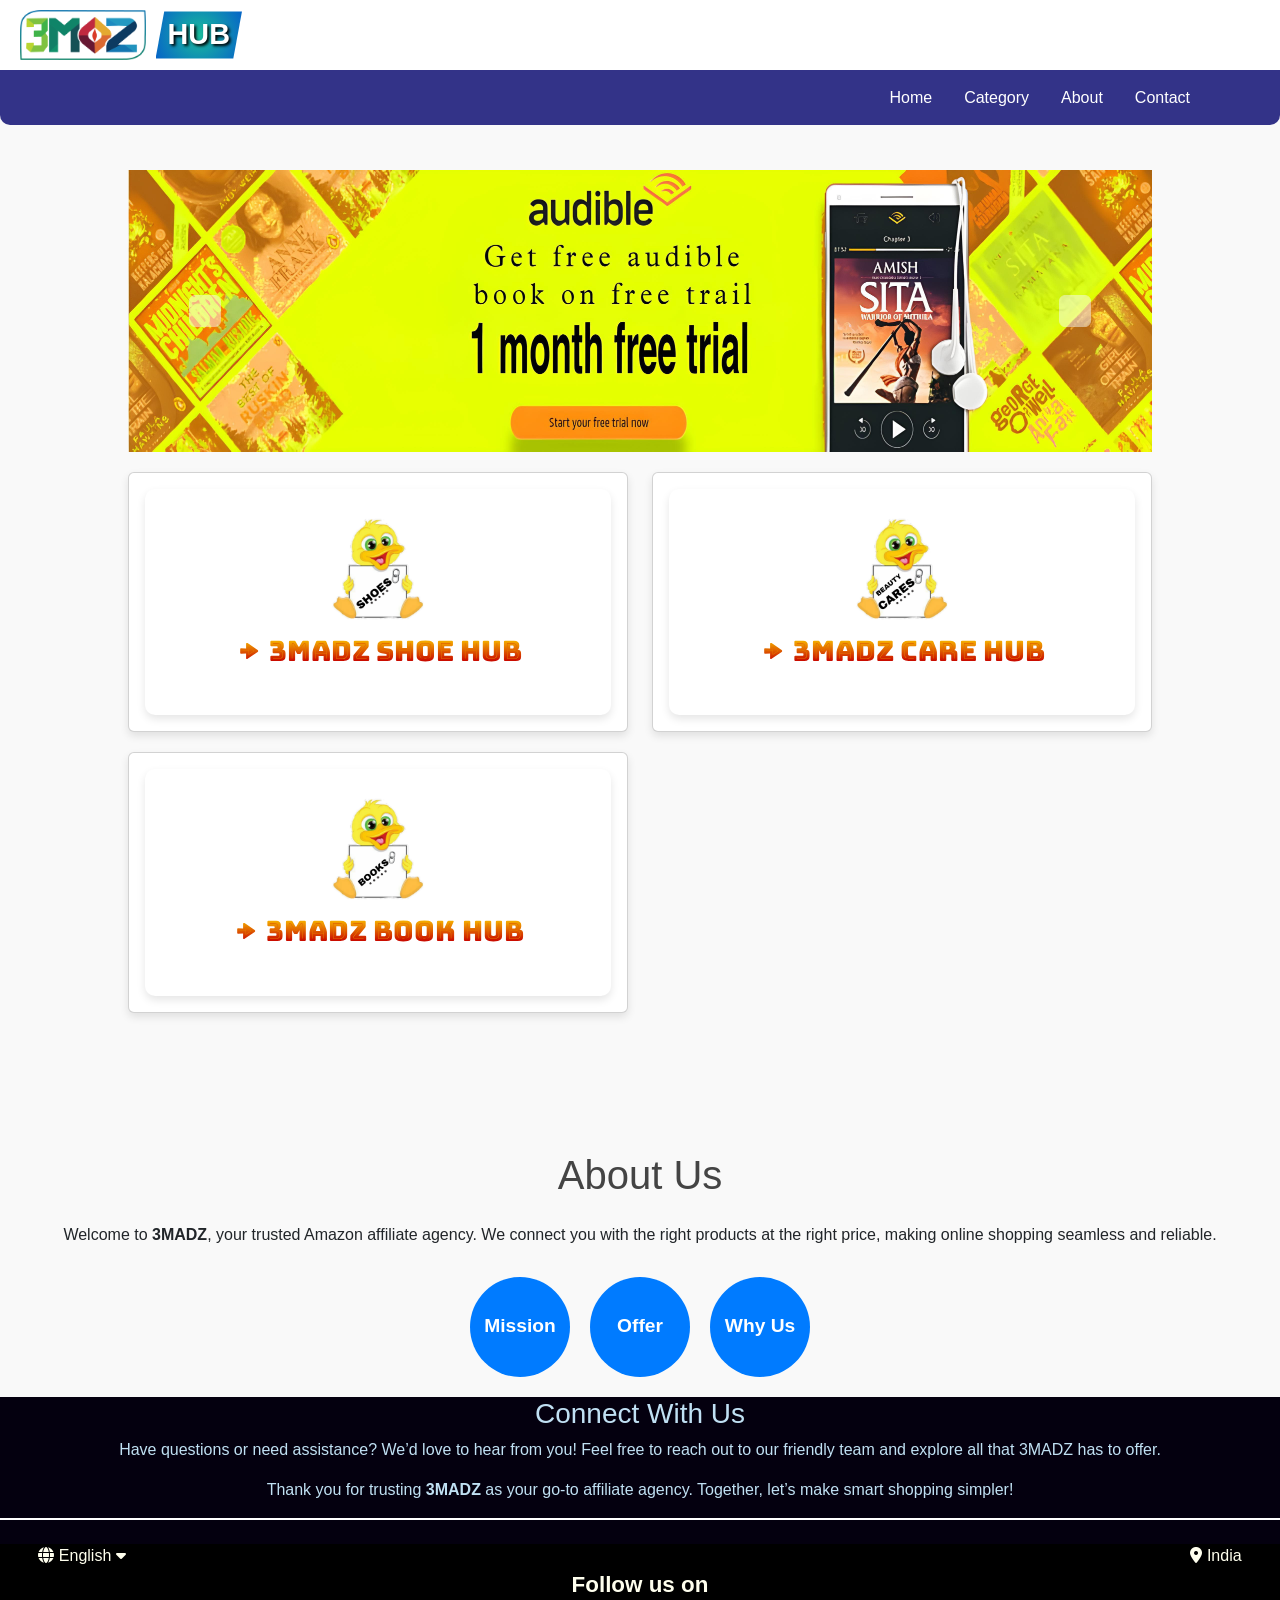
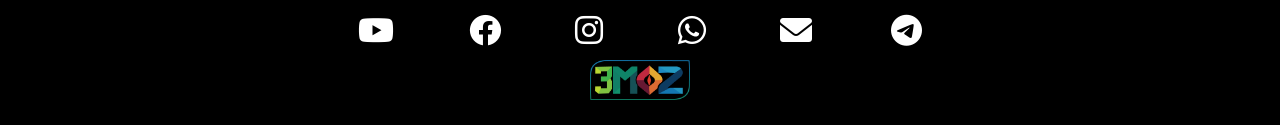
<file: index.html>
<!DOCTYPE html>
<html lang="en">
<head>
    <meta charset="UTF-8">
    <meta name="viewport" content="width=device-width, initial-scale=1.0">
    <title>3MADZHUB</title>
    <link rel="icon" href="logo.png">
    
    <link rel="preconnect" href="https://fonts.googleapis.com">
<link rel="preconnect" href="https://fonts.gstatic.com" crossorigin>
<link href="https://fonts.googleapis.com/css2?family=Bokor&family=Bungee+Spice&display=swap" rel="stylesheet">
    <link href="https://cdn.jsdelivr.net/npm/bootstrap@5.3.0-alpha1/dist/css/bootstrap.min.css" rel="stylesheet">
    
    <!-- Animate.css for Animations -->
    <link rel="stylesheet" href="https://cdnjs.cloudflare.com/ajax/libs/animate.css/4.1.1/animate.min.css">
    <link rel="stylesheet" href="https://cdnjs.cloudflare.com/ajax/libs/font-awesome/6.0.0/css/all.min.css">

    <!-- Custom CSS -->
    <link rel="stylesheet" href="style.css">
</head>
<body data-bs-spy="scroll" data-bs-target=".navbar" data-bs-offset="70" tabindex="0">

    <!-- Logo Section -->
    <div class="logo-container">
        <img src="./himg/logo1.png" alt="3madz Logo" class="logo">
        <div class="hub-container">
            <div class="hub-text">HUB</div>
        </div>
    </div>
    <!-- Navigation Bar -->   
<nav class="navbar navbar-expand-lg navbar-light">
    <div class="container">
        <button class="navbar-toggler" type="button" data-bs-toggle="collapse" data-bs-target="#navbarNav" aria-controls="navbarNav" aria-expanded="false" aria-label="Toggle navigation">
            <span class="navbar-toggler-icon"></span>
        </button>
        <!-- Navbar Links Section -->
        <div class="collapse navbar-collapse" id="navbarNav">
            <ul class="navbar-nav ms-auto d-flex flex-row gap-3">
                <li class="nav-item">
                    <a class="nav-link text-white" href="#home">Home</a>
                </li>
                <li class="nav-item">
                    <a class="nav-link text-white" href="#categories">Category</a>
                </li>
                <li class="nav-item">
                    <a class="nav-link text-white" href="#about">About</a>
                </li>
                <li class="nav-item">
                    <a class="nav-link text-white" href="#contact">Contact</a>
                </li>
            </ul>
        </div>
    </div>
</nav>



    <!-- Carousel Section -->
    <section id="home">
        <div id="carouselExampleAutoplaying" class="carousel slide" data-bs-ride="carousel">
            <div class="carousel-inner">
                <div class="carousel-item active">
                    <a href="https://amzn.to/49b1bFf"><img src="himg/Aaudible.jpeg" class="d-block w-100" alt="Audible Free"></a>
                </div>
                <div class="carousel-item ">
                    <a href="https://amzn.to/3ZdqtO2"><img src="himg/Abusiness.jpeg" class="d-block w-100" alt="Business"></a>
                </div>
                <div class="carousel-item ">
                    <a href="https://amzn.to/4icmhH6"><img src="himg/Amusic.jpeg" class="d-block w-100" alt="Business"></a>
                </div>
                <div class="carousel-item ">
                    <a href="https://amzn.to/3CIwPxo"><img src="himg/Aprime.jpeg" class="d-block w-100" alt="Business"></a>
                </div>
                <div class="carousel-item ">
                    <a href="https://sell.amazon.in/sell-online.html?ref_=asin_soa_rd&ld=INSOAASSOCIATES&tag=3madbounty-21"><img src="himg/Aseller.jpeg" class="d-block w-100" alt="Business"></a>
                </div>
                <div class="carousel-item ">
                    <a href="https://amzn.to/3V7NUXR"><img src="himg/Avideo.jpeg" class="d-block w-100" alt="Business"></a>
                </div>
            </div>
            <button class="carousel-control-prev" type="button" data-bs-target="#carouselExampleAutoplaying" data-bs-slide="prev">
                <span class="carousel-control-prev-icon btn btn-light" aria-hidden="true"></span>
                <span class="visually-hidden-focusable">Previous</span>
            </button>
            <button class="carousel-control-next "   type="button" data-bs-target="#carouselExampleAutoplaying" data-bs-slide="next">
                <span class="carousel-control-next-icon btn btn-light" aria-hidden="true"></span>
                <span class="visually-hidden-focusable">Next</span>
            </button>
        </div>
    </section>

    <!-- Categories Section -->
    <section id="categories" class="category">
       
        <div class="row">
            <div class="col-md-6">
                <div class="card animate">
                    <a href="shoe.html" class="category-link">
                        <div class="card-body">
                            <div class="hub-category"> 
                                <div class="hub-header shoe">
                                    <img src="himg/cShoe.jpeg" alt="shoe">
                                </div>
                                <h3>→ 3MADZ SHOE HUB</h3>
                            </div>
                        </div>
                    </a>
                </div>
            </div>
            <div class="col-md-6">
                <div class="card animate">
                    <a href="care.html" class="category-link">
                        <div class="card-body">
                            <div class="hub-category"> 
                                <div class="hub-header care">
                                    <img src="himg/cCare.jpeg" alt="care">
                                </div>
                                <h3>→ 3MADZ CARE HUB</h3>
                            </div>
                        </div>
                    </a>
                </div>
            </div>
            <div class="col-md-6">
                <div class="card animate">
                    <a href="book.html" class="category-link">
                        <div class="card-body">
                            <div class="hub-category"> 
                                <div class="hub-header book">
                                    <img src="himg/cBook.jpeg" alt="book">
                                </div>
                                <h3>→ 3MADZ BOOK HUB</h3>
                            </div>
                        </div>
                    </a>
                </div>
            </div>
        </div>
    </section>

    <!-- About Us Section -->
    <section id="about" class="container mt-5">
        <h1 class="text-center mb-4 animate">About Us</h1>
        <p class="text-center animate">Welcome to <strong>3MADZ</strong>, your trusted Amazon affiliate agency. We connect you with the right products at the right price, making online shopping seamless and reliable.</p>
        <div class="menu-container animate ">
            <!-- Our Mission -->
            <div class="menu-item">
                <span>Mission</span>
                <div class="tooltip">
                    <h4>Our Mission</h4>
                    <p>To empower shoppers by offering access to quality products at fair prices through a trusted affiliate network.</p>
                </div>
            </div>
    
            <!-- What We Offer -->
            <div class="menu-item">
                <span>Offer</span>
                <div class="tooltip">
                    <h4>What We Offer</h4>
                    <ul>
                        <li>Product Recommendations</li>
                        <li>Guided Shopping Experience</li>
                        <li>Affiliate Connections</li>
                    </ul>
                </div>
            </div>
    
            <!-- Why Choose Us -->
            <div class="menu-item">
                <span>Why Us</span>
                <div class="tooltip">
                    <h4>Why Choose Us</h4>
                    <ul>
                        <li>Right to Price, Right to Product</li>
                        <li>Tailored Recommendations</li>
                        <li>Trustworthy Affiliate Network</li>
                        <li>Exceptional Support</li>
                    </ul>
                </div>
            </div>
        </div>

    </section>
    <div class="footer-connect animate">
        <h3>Connect With Us</h3>
        <p>Have questions or need assistance? We’d love to hear from you! Feel free to reach out to our friendly team and explore all that 3MADZ has to offer.</p>
        <p>Thank you for trusting <strong>3MADZ</strong> as your go-to affiliate agency. Together, let’s make smart shopping simpler!</p>
        <div class="line"></div>
        <br>
    </div>
    <!-- Contact Us Section -->
    <section id="contact" >
        <div class="footer">
            
            <div class="footer-container">
                
                <!-- Language and Location -->
                <div class="footer-top">
                    <div class="language">
                        <i class="fa-solid fa-globe"></i> English
                        <i class="fa-solid fa-caret-down"></i>
                    </div>
                    <div class="location">
                        <i class="fa-solid fa-map-marker-alt"></i> India
                    </div>
                </div>
        
                <!-- Social Media Links -->
                <div class="footer-social">
                    <p>Follow us on</p>
                    <div class="social-icons">
                        <a href="#"><i class="fa-brands fa-youtube"></i></a>
                        <a href="#"><i class="fa-brands fa-facebook"></i></a>
                        <a href="#"><i class="fa-brands fa-instagram"></i></a>
                        <a href="#"><i class="fa-brands fa-whatsapp"></i></a>
                        <a href="mailto:3madzhub@gmail.com" target="_blank">
                            <i class="fa-solid fa-envelope"></i>
                        </a>
                        <a href="https://t.me/madz3hub"><i class="fa-brands fa-telegram"></i></a>
                    </div>
                </div>
               <!-- Logo -->
                <div class="footer-logo">
                    <img src="himg/logo1.png" alt="3MADZ Logo">
                </div>
            </div>
        </div>        
    </section>

    <!-- Bootstrap JS and Popper -->
    <script src="https://cdn.jsdelivr.net/npm/@popperjs/core@2.11.6/dist/umd/popper.min.js"></script>
    <script src="https://cdn.jsdelivr.net/npm/bootstrap@5.3.0-alpha1/dist/js/bootstrap.min.js"></script>
    
    <!-- JavaScript for Animations -->
    <script src="script.js"></script>
</body>
</html>
</file>
<file: style.css>
*{
    margin:0;
    padding:0;
    box-sizing:border-box;
}

body {
    scroll-behavior: smooth;   
    font-family: 'Arial', sans-serif;
    background-color: #f9f9f9;
    padding-top: 170px; 
    margin:0px; 
    overflow-x: hidden; /* Adjusted to include space for logo and navbar */
}

/* Logo Section */
.logo-container {
    position: fixed;
    display: flex;
    align-items: center;
    background-color:white;
    padding: 10px 20px;
    width: 100%;
    top: 0;
    z-index: 1000;
    box-shadow: 0 2px 5px rgba(0, 0, 0, 0.1);
}

.logo-container img {
    height: 50px;
}

.hub-container {
    margin-left: 10px;
}

.hub-text {
    font-size: 1.8rem;
    font-weight: bold;
    color: white;
    background-image: radial-gradient(circle, #1abc9c, #0663c8);
    padding: 2px 12px;
    clip-path: polygon(10% 0%, 100% 0%, 90% 100%, 0% 100%);
    text-shadow: 2px 2px 3px black;
}

/* Navigation Bar */
.navbar {
    background-color: #338;
    position: fixed;
    top: 70px; /* Positioned just below the logo */
    width: 100%;
    height:55px;
    z-index: 9999;
    text-align:center;
    border-bottom-left-radius: 10px;
    border-bottom-right-radius: 10px;
}

.navbar .navbar-toggler {
    position: absolute;
    left: 6px; /* Moves hamburger icon to the right */
    padding-left:10px;
    color:#009817;
    background-color:#dddde4;
}

.navbar .navbar-nav {
    display: flex;
    gap: 5px;
    text-tecoration:none;
    
}

.navbar .nav-justified {
    color: white !important;
    padding: 0px 45px;
    text-align: center;
    position:sticky;
    right:0;
    text-decoration: none;
}

.navbar .nav-link  {
    color: white !important;
    padding: 0px 45px;
    text-align: center;
    position:sticky;
    right:0;
}

.navbar .nav-justified:hover {
    text-decoration: underline;
    
}

.navbar .nav-link:hover {
    text-decoration: underline;
    
}

.navbar .nav-:active {
    background-color: rgb(67, 65, 94);
    border-radius: 5px;
}

.navbar .nav-link:active {
    background-color: rgb(67, 65, 94);
    border-radius: 5px;
}

/* For smaller screens, stack the items vertically when the menu is expanded */
@media (max-width: 792px) {
    .navbar-nav {
        flex-direction: column; /* Stack items vertically on mobile */
        text-align: center; /* Right-align the menu items */
    }
}

#home {
    padding-right:10%;
    padding-left:10%;
    object-fit: cover;
    
}


/* Other Styles */
.carousel-inner img {
    width:auto;
    height:auto;
    object-fit: cover;
    align-item:center;
}

section {
    padding: 0px 5px;
    margin:0px;
    position: relative;
    z-index: 1;
}






.card {
    transition: transform 0.3s ease, box-shadow 0.3s ease;
    font-family: "Bungee Spice", Sans-serif;
    font-weight: 400;
    font-style: normal;
    
}

.card:hover {
    transform: translateY(-10px);
    box-shadow: 0 4px 15px rgba(0, 0, 0, 0.2);
}

.animate {
    opacity: 0;
    transform: translateY(50px);
    transition: all 0.5s ease-in-out;
}

.animate.visible {
    opacity: 1;
    transform: translateY(0);
}

/* Catogory*/
.category {
    padding:40px 20px;
    max-width: 1500px;
    margin: 0 auto;
    padding-bottom: 40px;
    
}

#categories{
    padding-right:10%;
    padding-left:10%;
}

.row {
    margin-bottom:40px;
}

.card{
    margin-bottom: 20px; /* Space below each card */
    box-shadow: 0px 4px 8px rgba(0, 0, 0, 0.1);
}


@media (min-width: 768px) {
    .category {
        flex-direction: row;
        flex-wrap: wrap;
        padding: 20px 10px;
        justify-content: center;
    }
    .row {
        margin-bottom: 30px; /* Reduce spacing for smaller screens */
    }
}


.category-link {
    text-decoration: none;
    color: inherit;
    outline: none;
    
}

.category-link:focus {
    outline: 2px solid #007bff;
    border-radius: 5px;

}


.hub-category{
    background-color: #fff;
    border-radius: 10px;
    box-shadow: 0px 4px 8px rgba(0, 0, 0, 0.1);
    text-align: center;
    padding: 20px 20px 40px; 
    transition: transform 0.2s;
    
}

.hub-category:hover{
    transform: scale(1.03);
    box-shadow: 0px 6px 12px rgba(0, 0, 0, 0.15);
    background-color: #f8f8f8;
}

.hub-header {
    height: 120px;
    background-size: cover;
    background-position: center;
    margin-bottom: 5px;
    border-radius: 5px;
    background-color: #f9f0;
}

.hub-header img {
    max-width: 100%;
    height: 100%;
    object-fit: cover;
    border-radius: 5px;
}

/*About us*/
#about{
    max-width: 1200px;
    margin: 0 auto;
    padding: 20px;
    text-align: center;
}

h1 {
    font-size: 2.5rem;
    color: #444;
    margin-bottom: 20px;
}

.menu-container {
    display: flex;
    justify-content: center;
    gap: 20px;
    margin-top: 30px;
    position: relative;
    z-index: 10;
}



.menu-item {
    
    width: 100px;
    height: 100px;
    background-color: #007bff;
    color: #fff;
    border-radius: 50%;
    display: flex;
    justify-content: center;
    align-items: center;
    cursor: pointer;
    transition: transform 0.3s ease;
}

.menu-item:hover {
    transform: scale(1.1);
}

.menu-item span {
    font-size: 1.2rem;
    font-weight: bold;
}

.menu-item .tooltip {
    position: absolute;
    bottom: -150px;
    left: 50%;
    transform: translateX(-50%);
    width: 250px;
    background-color: #fff;
    color: #000;
    padding: 15px;
    border-radius: 8px;
    box-shadow: 0 4px 8px rgba(0, 0, 0, 0.2);
    opacity: 0;
    visibility: hidden;
    transition: opacity 0.3s ease, visibility 0.3s ease;
    z-index: 1030;
    text-align: left;
}

.menu-item:hover .tooltip {
    opacity: 1;
    visibility: visible;
}

.footer-connect{
    text-align: center;
    background-color: #04000f;
    color: #c0e0f3;
    margin: 0px;
}

.line {
    width: 100%; /* Adjust length */
    height: 2px;   /* Line thickness */
    background-color: white; /* Line color */
}
/* Footer Section */
#contact{
    margin:0px;
    padding:0px;
}


.footer {
    padding:0;
    font-family: Arial, sans-serif;
    padding: 0px 0px;
    text-align: center;
    position: relative; /* or static, if needed */
    z-index: 1; 
    width:100%;
    background-color: #000;
    color: #ffe;
    margin:0;
}
    

.footer-container {
    width: 100%;
    margin: 0;
    z-index:2;
}   




.footer-top {
    display: flex;
    justify-content: space-between;
    align-items: center;
    margin-bottom: 0px;
    margin-top: 0px;
    padding-right:3%;
    padding-left:3%;
}

.language .location {
    color: #fff;
    font-size: 0.9rem;
    cursor: pointer;
}



.footer-social p {
    font-weight: bold;
    margin-bottom: 5px;
    font-size: 1.4rem;
}

.social-icons a {
    color: #fff;
    margin: 0 35px;
    font-size: 2rem;
    text-decoration: none;
}


.footer-logo img {
    width: 100px;
    margin: 5px auto;
    padding-bottom:20px;
   
}
</file>
